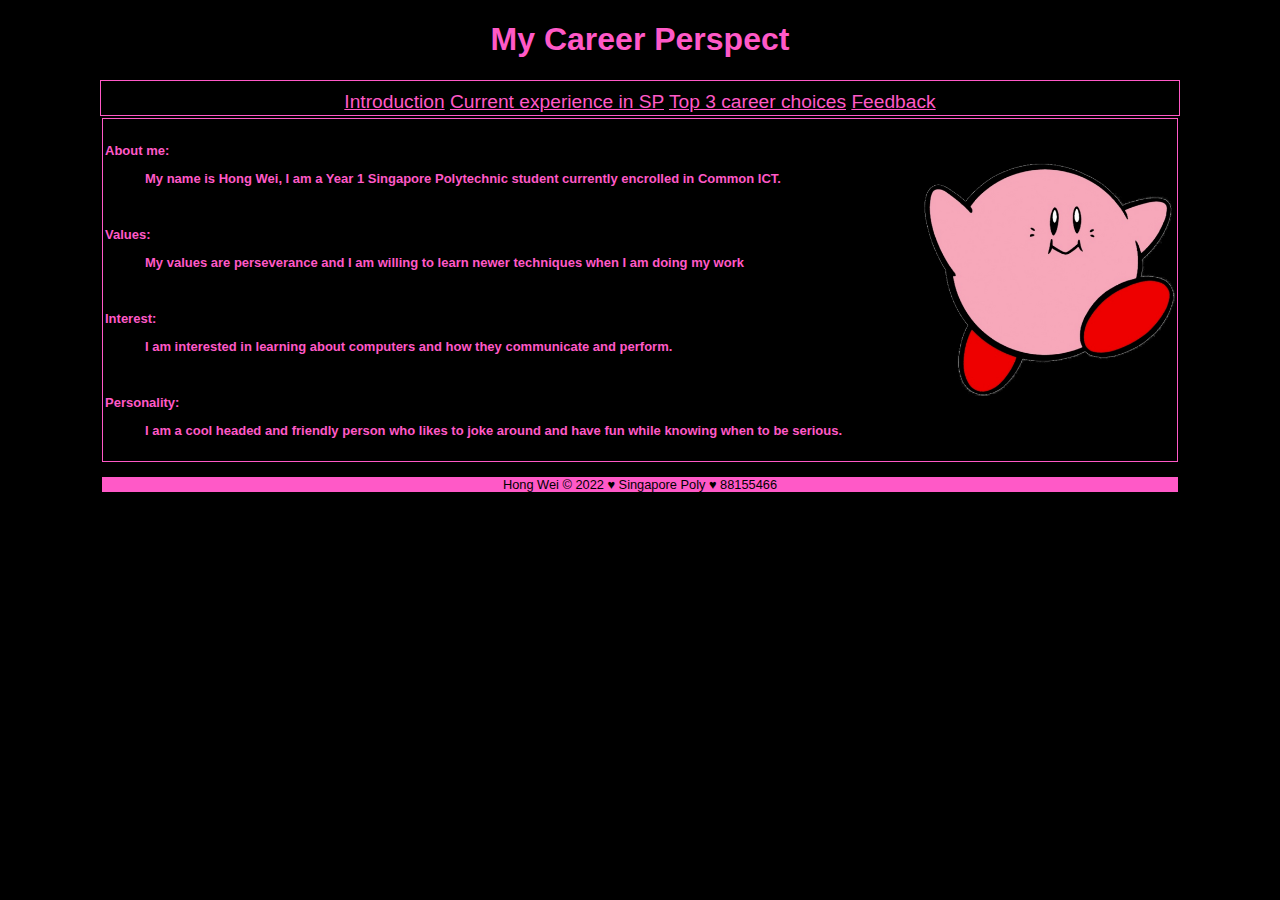
<file: index.html>
<!DOCTYPE html>
<html lang="en">

<head>
    <meta charset="utf-8">
    <title>My Career Perspect</title>
    <h1>My Career Perspect</h1>
    <link href="Base_Layout.css" rel="stylesheet" />
    <link href="Stylishone.css" rel="stylesheet" />
</head>

<div class="link">
    <tr>
        <td width="25%"><a link href="index.html">Introduction</a></td>
        <td width="25%"><a link href="CurrentEx.html">Current experience in SP</a></td>
        <td width="25%"><a link href="Top3.html">Top 3 career choices</a></td>
        <td width="25%"><a link href="BackFeed.html">Feedback</a></td>
    </tr>
</div>

<div class="CPS">
    <div>
        <h5>
            <img id="img" src="ClassicKirby.jpg" alt="Profile Picture" style="width:25%; float: right;"><!--Source:https://greatcharacters.miraheze.org/wiki/Kirby_(Character)-->
            <p>About me:</p>
            <ul>My name is Hong Wei, I am a Year 1 Singapore Polytechnic student currently encrolled in Common ICT.</ul>
            <br>
            <p>Values: </p>
            <ul>My values are perseverance and I am willing to learn newer techniques when I am doing my work</ul>
            <br>
            <p>Interest:</p>
            <ul>I am interested in learning about computers and how they communicate and perform.</ul>
            <br>
            <p>Personality:</p>
            <ul>I am a cool headed and friendly person who likes to joke around and have fun while knowing when to be serious.</ul>
            
        </h5>
    </div>
<footer> Hong Wei &copy; 2022 &#9829; Singapore Poly &#9829; 88155466</footer>
</html>
</file>
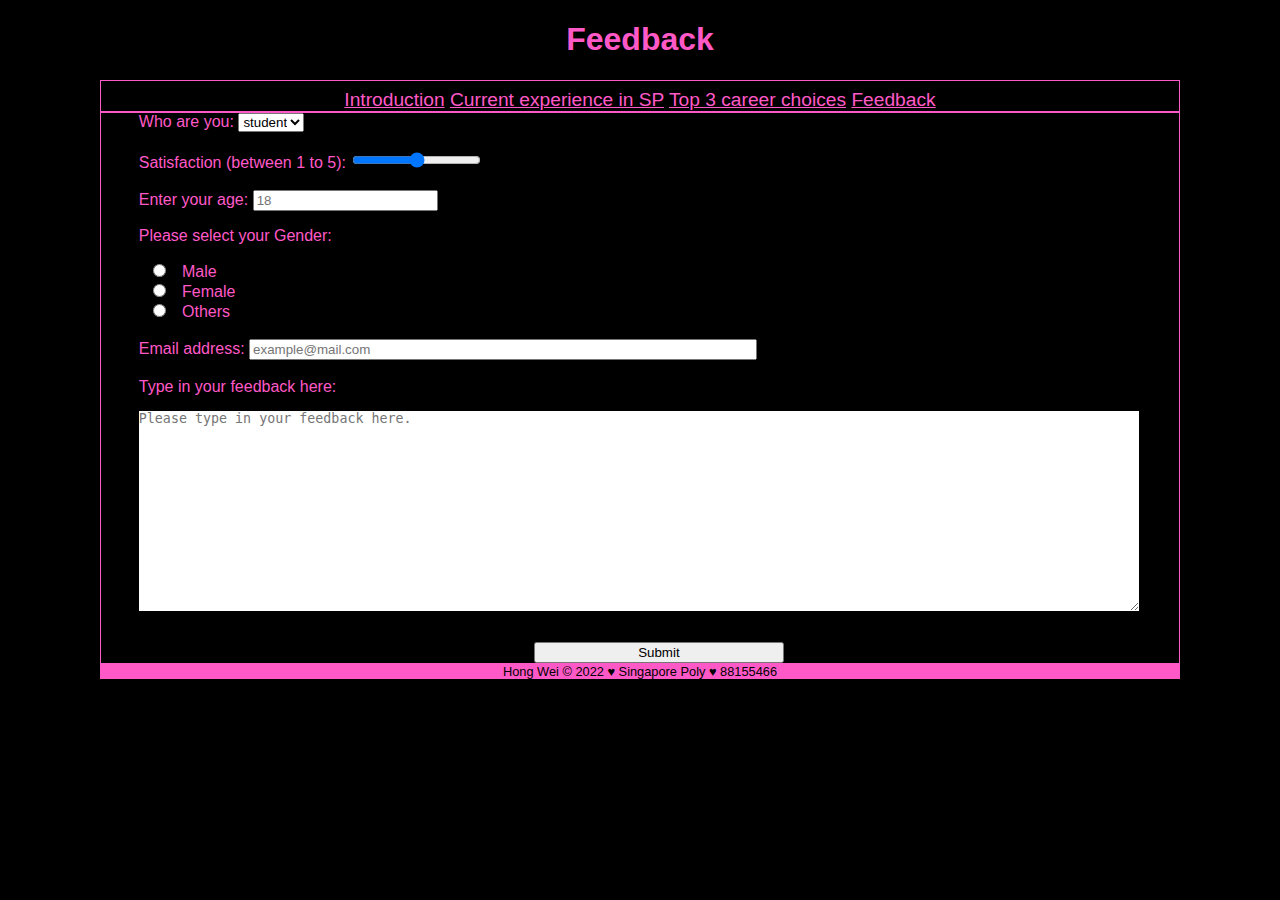
<file: BackFeed.html>
<!DOCTYPE html>
<html lang="en">

<head>
    <meta charset="utf-8">
    <title>Feedback Corner</title>
    <h1>Feedback</h1>
    <link href="Base_Layout.css" rel="stylesheet" />
    <link href="BackFeed.css" rel="stylesheet" />
</head>

<div class="link">
    <tr>
        <td width="25%"><a link href="index.html">Introduction</a></td>
        <td width="25%"><a link href="CurrentEx.html">Current experience in SP</a></td>
        <td width="25%"><a link href="Top3.html">Top 3 career choices</a></td>
        <td width="25%"><a link href="BackFeed.html">Feedback</a></td>
    </tr>
</div>

<body>
    <form class="Formed">
        <label for="status">Who are you:</label>
        <select name="status" id="status">
            <option value="student">student</option>
            <option value="staff">Staff</option>
            <option value="alumni">Alumni</option>
        </select>
        <br>
        <br>
        <label for="o-range">Satisfaction (between 1 to 5):</label>
        <input type="range" id="o-range" name="o-range" min="1" max="5" value="3">
        <br>
        <br>
        <label for="age">Enter your age:</label>
        <input type="number" id="age" placeholder="18">
        <!--input type="radio" id="gender" name="gender"-->
        <p>Please select your Gender:</p>
        <input type="radio" id="male" name="gender" value="men">
        <label for="html">Male</label>
        <br>
        <input type="radio" id="female" name="gender" value="women">
        <label for="css">Female</label>
        <br>
        <input type="radio" id="others" name="gender" value="others">
        <label for="javascript">Others</label>
        <br>    
        <br>
        <label for="email">Email address:</label>
        <input type="email" id="email" name="email address" placeholder="example@mail.com" style="width: 500px;">
        <br>
        <br>
        <label for="text">Type in your feedback here:</label>
        <br>
        <div class="expandingArea" style="width: 1000px; height: 200px;">
            <pre><span></span><br></pre>
            <textarea style="width: 1000px; height: 200px;" placeholder="Please type in your feedback here."></textarea>
        </div>
        <br>
        <br>
        <div class="Center">
            <button onclick="Submission()" style="width: 250px;">Submit</button>
        </div>
    </form>
</body>

<!--Programming the button to show a popup saying that the feedback form is submitted-->
<script>
    function Submission()
    {
        alert("Your form has been submitted!");
    }
</script>
</body>
<footer>Hong Wei &copy; 2022 &#9829; Singapore Poly &#9829; 88155466</footer>

</html>
</file>
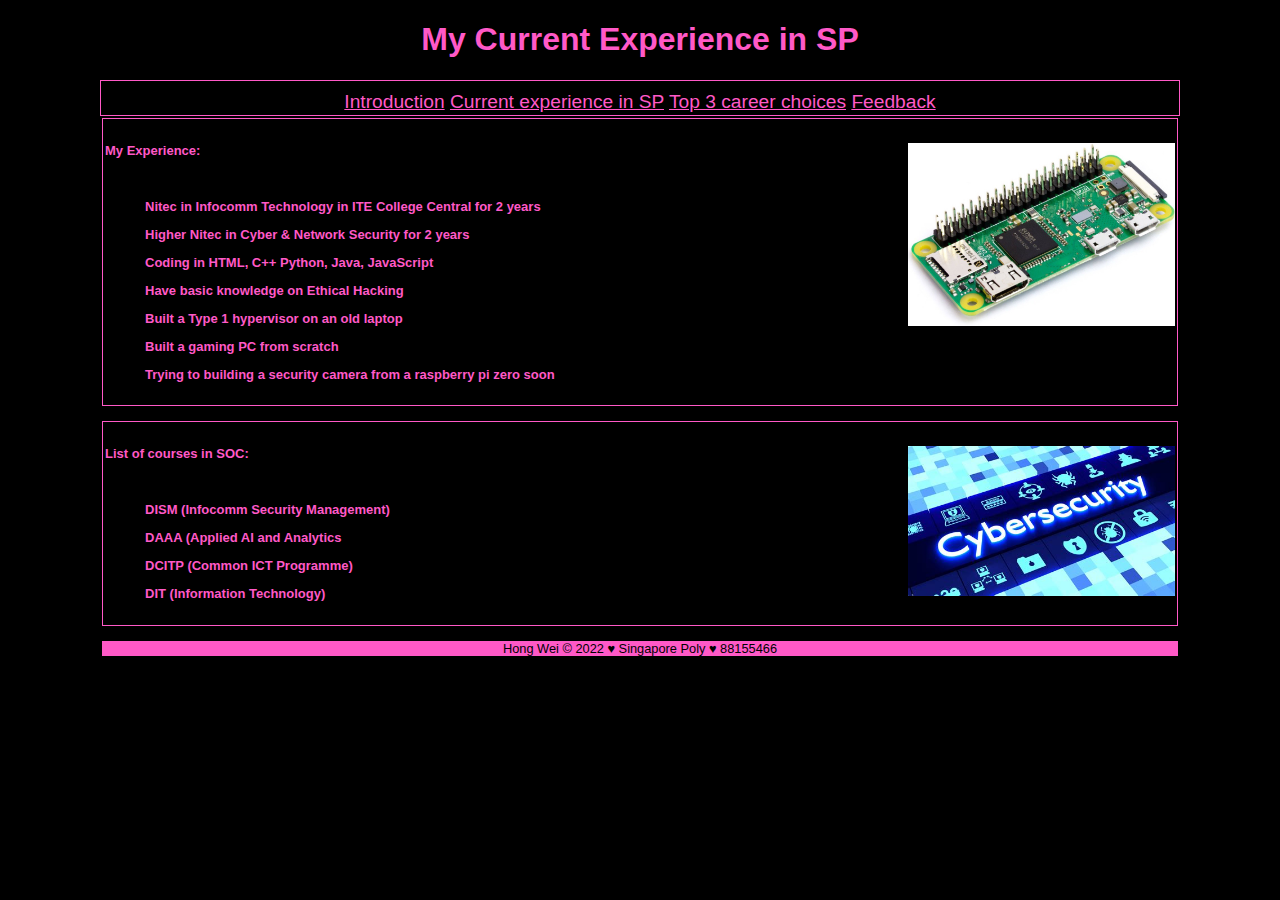
<file: CurrentEx.html>
<!DOCTYPE html>
<html lang="en">

<head>
    <meta charset="utf-8">
    <title>My Current Experience in SP</title>
    <h1>My Current Experience in SP</h1>
    <link href="Base_Layout.css" rel="stylesheet" />
    <link href="CurrentEx.css" rel="stylesheet" />
</head>

<div class="link">
    <tr>
        <td width="25%"><a link href="index.html">Introduction</a></td>
        <td width="25%"><a link href="CurrentEx.html">Current experience in SP</a></td>
        <td width="25%"><a link href="Top3.html">Top 3 career choices</a></td>
        <td width="25%"><a link href="BackFeed.html">Feedback</a></td>
    </tr>
</div>

<body>
    <div class="Current_E">
        <div>
            <h5>
                <img src="Raspberrypizero.jpeg" alt="Raspberrry Pi Zero" style="width:25%; float: right;">
                <p>My Experience:</p>
                <br>
                <p>
                <ul>Nitec in Infocomm Technology in ITE College Central for 2 years</ul>
                </p>
                <p>
                <ul>Higher Nitec in Cyber & Network Security for 2 years</ul>
                </p>
                <p>
                <ul>Coding in HTML, C++ Python, Java, JavaScript</ul>
                </p>
                <p>
                <ul>Have basic knowledge on Ethical Hacking</ul>
                </p>
                <p>
                <ul>Built a Type 1 hypervisor on an old laptop</ul>
                </p>
                <p>
                <ul>Built a gaming PC from scratch</ul>
                </p>
                <p>
                <ul>Trying to building a security camera from a raspberry pi zero soon</ul>
                </p>
            </h5>
        </div>

        <div>
            <h5>
                <img src="Cyber.jpg" alt="CyberSecurity" style="width:25%; float: right;">
                <p>List of courses in SOC:</p>
                <br>
                <p>
                <ul>DISM (Infocomm Security Management)</ul>
                </p>
                <p>
                <ul>DAAA (Applied AI and Analytics</ul>
                </p>
                <p>
                <ul>DCITP (Common ICT Programme)</ul>
                </p>
                <p>
                <ul>DIT (Information Technology)</ul>
                </p>
            </h5>
        </div>
</body>

<footer>Hong Wei &copy; 2022 &#9829; Singapore Poly &#9829; 88155466</footer>

</html>
</file>
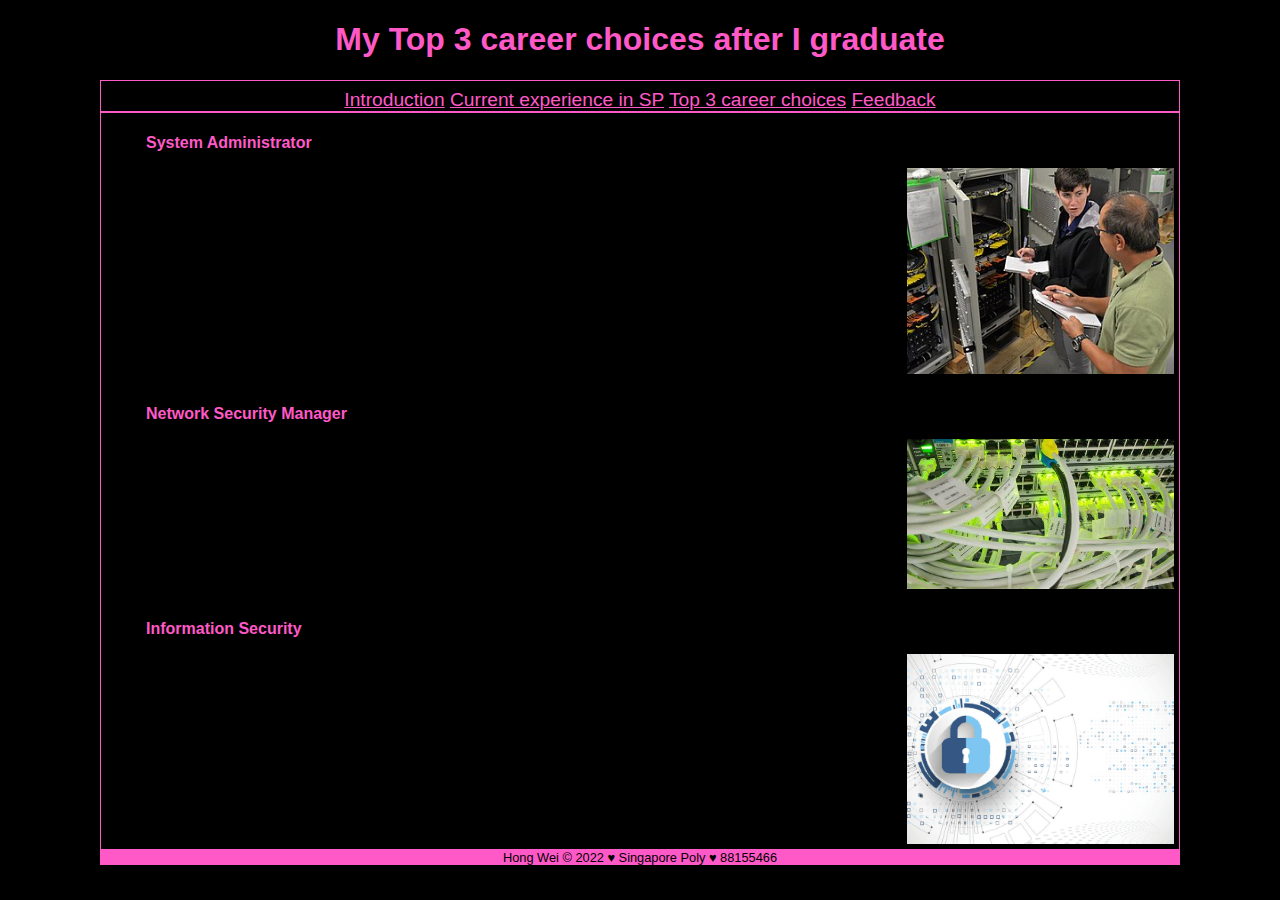
<file: Top3.html>
<!DOCTYPE html>
<html lang="en">
<head>
    <meta charset="utf-8">
    <title>Top3</title>
    <h1>My Top 3 career choices after I graduate</h1>
    <link href="Base_Layout.css" rel="stylesheet" />
    <link href="Top3.css" rel="stylesheet" />
</head>

<div class="link">
    <tr>
        <td width="25%"><a link href="index.html">Introduction</a></td>
        <td width="25%"><a link href="CurrentEx.html">Current experience in SP</a></td>
        <td width="25%"><a link href="Top3.html">Top 3 career choices</a></td>
        <td width="25%"><a link href="BackFeed.html">Feedback</a></td>
    </tr>
</div>

<body>
    <div class="Top3-container">
        
        <div class="Top3"><ul><b>System Administrator</ul><img src="Sysadmin.jpg" alt="Sysadmin" style="width:25%; float: right"><!--Source: https://en.wikipedia.org/wiki/System_administrator--></div>
        <div class="Top3"><ul>Network Security Manager</ul><img src="Wires.jpg" alt="Network Security" style="width:25%; float: right"><!--Source: https://www.mynextmove.org/vets/profile/summary/15-1244.00?redir=15-1142.00--></div>
        <div class="Top3"><ul>Information Security</b></ul><img src="CyberSec.jpg" alt="Sysadmin" style="width:25%; float: right"><!--Source: https://raymondtec.com/podcast/weekly-tech-news-for-march-10-2019/--></div>
    </div>
        <tr>

        </tr>
</body>

<footer>Hong Wei &copy; 2022 &#9829; Singapore Poly &#9829; 88155466</footer>
</html>
</file>
<file: Base_Layout.css>
@charset "utf-8";

h1 {
    text-align: center;
    font-family: Verdana, Geneva, Tahoma, sans-serif;
    color: #ff59c7;
}

.link {
    text-align: center;
    border: 1px solid #ff59c7;
    height: 100%;
    font-size: 1.2em;
    font-family: Verdana, Geneva, Tahoma, sans-serif;
    max-width: 1080px;
}

a:link {
    color: #ff59c7;
    line-height: 2em;
    text-align: center;
}

a:hover {
    color: #ff59c7;
}

a:visited {
    color: #ff59c7;
}

body {
    background-color: #000000;
    display: block;
    width: 100%;
    max-width: 1080px;
    height: 30px;
    margin: auto;

}

footer {
    color: #000000;
    background-color: #ff59c7;
    text-align: center;
    font-size: 0.8em;
    font-family: Verdana, Geneva, Tahoma, sans-serif;
}
</file>
<file: Stylishone.css>
@charset "utf-8";

h5{
    font-family: Verdana, Geneva, Tahoma, sans-serif;
    color: #ff59c7;
    font-size: small;
}

.CPS {
    display: grid;
    gap: 15px;
    background-color: #000000;
}
  
.CPS > div {
    text-align: left;
    padding: 2px;
    border: 1px solid #ff59c7;
}

div{
    text-align: left;
    padding: 2px;
}
/*I will do the float method for the images on the other pages*/

/*I will make the textbox blue*/
</file>
<file: BackFeed.css>
@charset "utf-8";

.Formed{
    color: #ff59c7;
    font-family: Verdana, Geneva, Tahoma, sans-serif;
    font-size: medium;
    border: 1px solid #ff59c7;
    padding-left: 1cm;
    box-sizing: border-box;
}

textarea, 
pre {
  margin: 0;
  padding: 0;
  outline: 0;
  border: 0;
}

.expandingArea
{
    position: relative;
    background: #000000;
}

.Center
{
    text-align: center;
    padding-top: 10px;
}
</file>
<file: CurrentEx.css>
@charset "utf-8";

.Current_E {
    display: grid;
    gap: 15px;
    background-color: #000000;
}
  
.Current_E > div {
    text-align: left;
    border: 1px solid #ff59c7;
    padding: 2px;
}

div{
    text-align: left;
    padding: 2px;
}

h5{
    font-family: Verdana, Geneva, Tahoma, sans-serif;
    color: #ff59c7;
    font-size: small;
}
</file>
<file: Top3.css>
li{
    float: left;
    text-align: center;
    padding: auto;
}

.Top3-container{
    color: #ff59c7;
    font-size: medium;
    font-family: Verdana, Geneva, Tahoma, sans-serif;
    display: grid;
    gap: 15px;
    background-color: #000000;
    padding: 5px;
    border: 1px solid #ff59c7;
}
</file>
